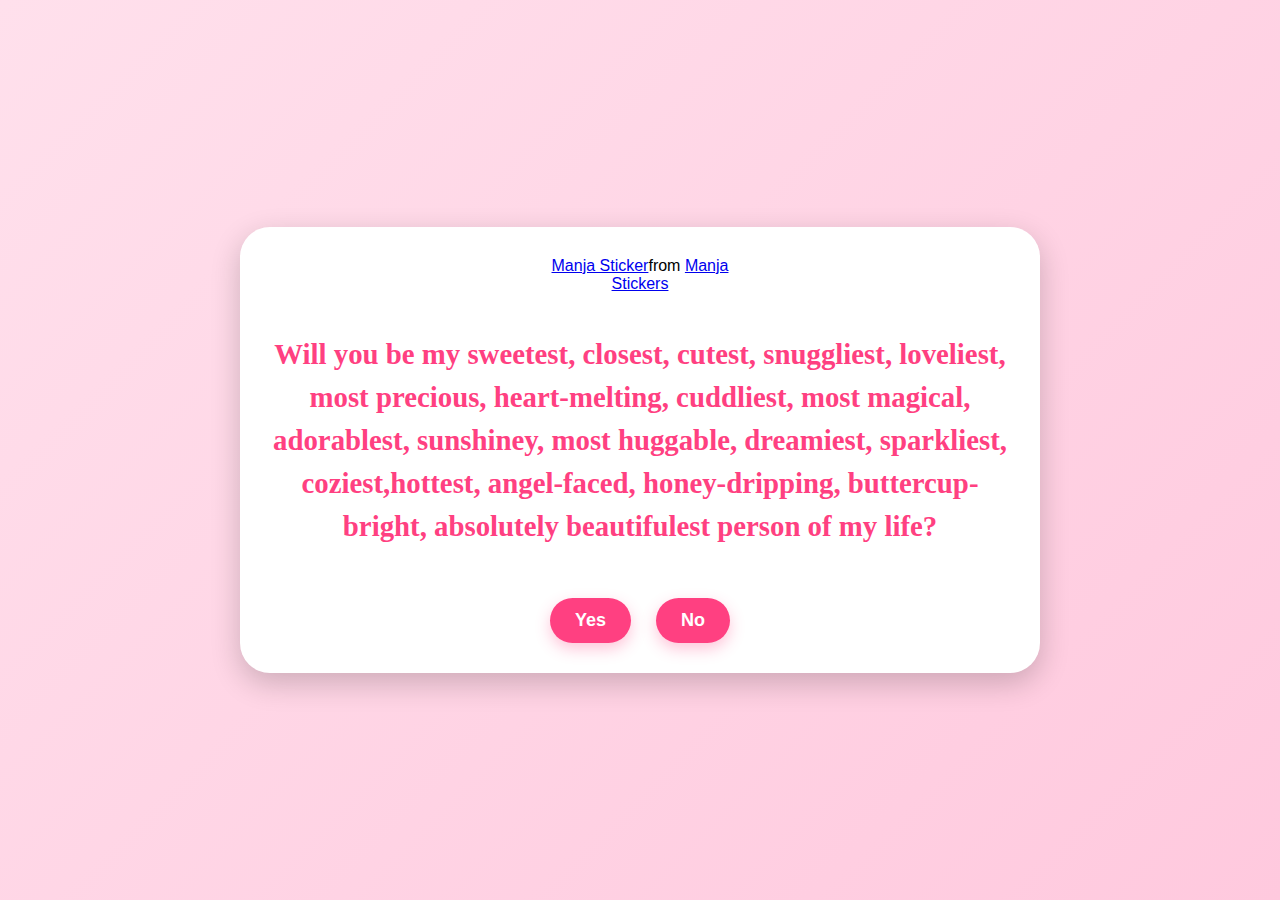
<file: index.html>
<!DOCTYPE html>
<html lang="en">
  <head>
    <meta charset="UTF-8" />
    <meta name="viewport" content="width=device-width, initial-scale=1.0" />
    <title>For Her</title>

    <link rel="stylesheet" href="./style.css" />
  </head>

  <body>
    <div class="container">
      <div
        class="tenor-gif-embed"
        data-postid="22885016"
        data-share-method="host"
        data-aspect-ratio="1.04918"
        data-width="100%"
      >
        <a href="https://tenor.com/view/manja-gif-22885016">Manja Sticker</a
        >from
        <a href="https://tenor.com/search/manja-stickers">Manja Stickers</a>
      </div>

      <script
        type="text/javascript"
        async
        src="https://tenor.com/embed.js"
      ></script>
      <h1>
        Will you be my sweetest, closest, cutest, snuggliest, loveliest, most
        precious, heart-melting, cuddliest, most magical, adorablest, sunshiney,
        most huggable, dreamiest, sparkliest, coziest,hottest, angel-faced,
        honey-dripping, buttercup-bright, absolutely beautifulest person of my
        life?
      </h1>
      <!-- <p>Chiku is all yours</p> -->

      <div class="btn">
        <a href="yes.html">Yes</a>
        <a href="no1.html">No</a>
      </div>
    </div>
  </body>
</html>
</file>
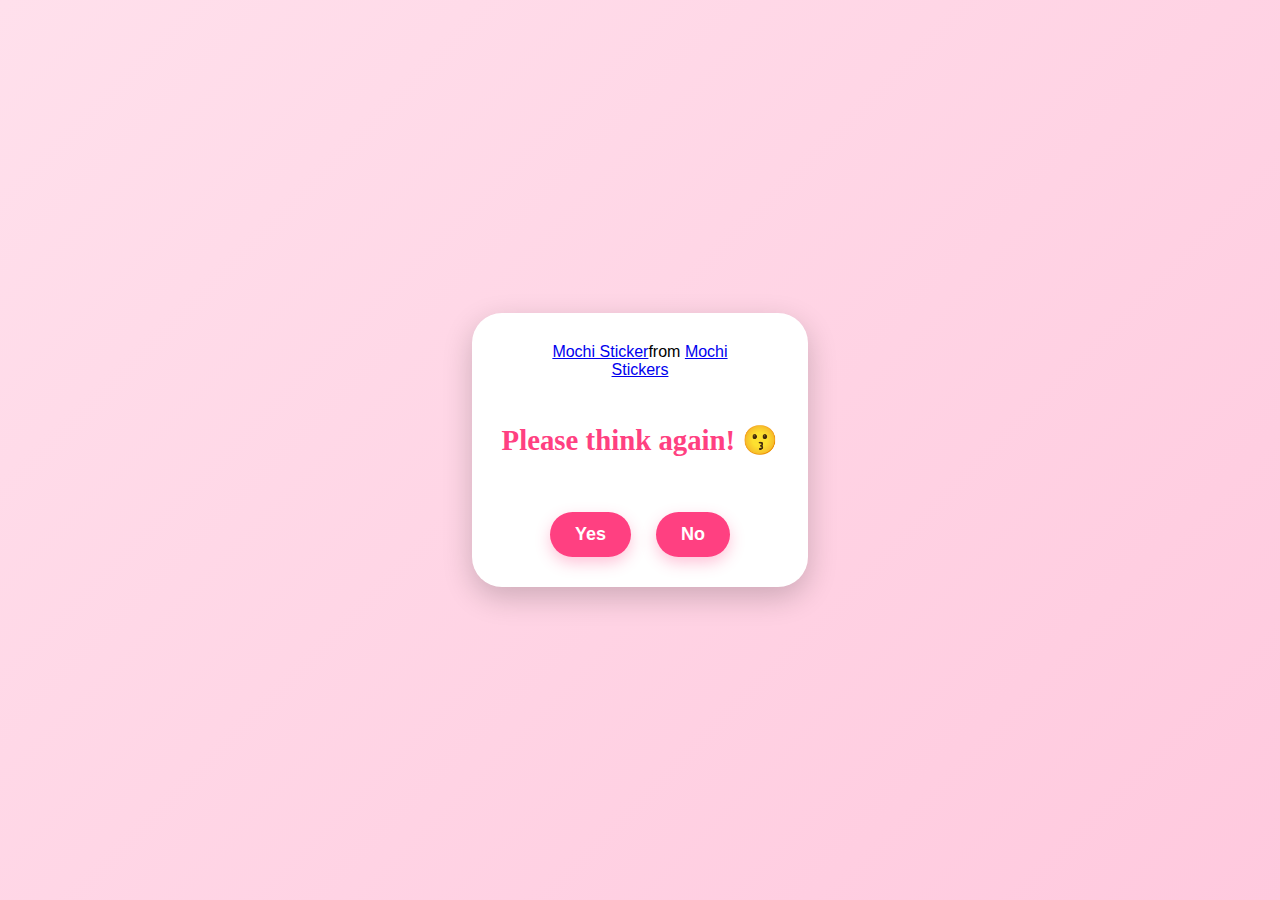
<file: no1.html>
<!DOCTYPE html>
<html lang="en">
  <head>
    <meta charset="UTF-8" />
    <meta name="viewport" content="width=device-width, initial-scale=1.0" />
    <title>For Her</title>

    <link rel="stylesheet" href="./style.css" />
  </head>

  <body>
    <div class="container">
      <div
        class="tenor-gif-embed"
        data-postid="22050818"
        data-share-method="host"
        data-aspect-ratio="1"
        data-width="100%"
      >
        <a href="https://tenor.com/view/mochi-gif-22050818">Mochi Sticker</a
        >from
        <a href="https://tenor.com/search/mochi-stickers">Mochi Stickers</a>
      </div>
      <script
        type="text/javascript"
        async
        src="https://tenor.com/embed.js"
      ></script>
      <h1>Please think again! 😗</h1>
      <!-- <p>itni jaldi na matt bolo😥</p> -->

      <div class="btn">
        <a href="yes.html">Yes</a>
        <a href="no2.html">No</a>
      </div>
    </div>
  </body>
</html>
</file>
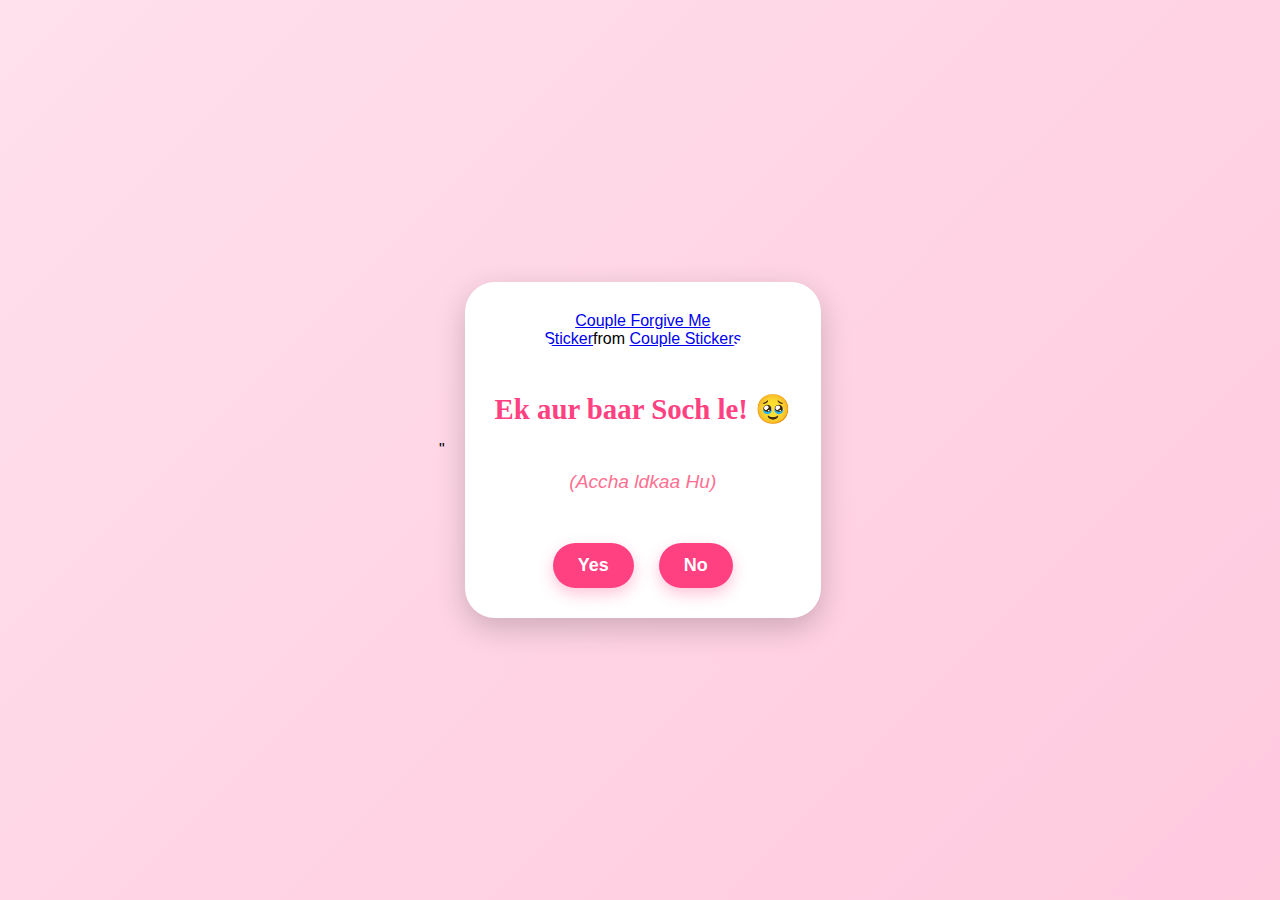
<file: no2.html>
"<!DOCTYPE html>
<html lang="en">
  <head>
    <meta charset="UTF-8" />
    <meta name="viewport" content="width=device-width, initial-scale=1.0" />
    <title>For Her</title>

    <link rel="stylesheet" href="./style.css" />
  </head>

  <body>
    <div class="container">
      <div
        class="tenor-gif-embed"
        data-postid="15195810"
        data-share-method="host"
        data-aspect-ratio="1"
        data-width="100%"
      >
        <a
          href="https://tenor.com/view/couple-forgive-me-asking-for-forgiveness-begging-crying-gif-15195810"
          >Couple Forgive Me Sticker</a
        >from
        <a href="https://tenor.com/search/couple-stickers">Couple Stickers</a>
      </div>
      <script
        type="text/javascript"
        async
        src="https://tenor.com/embed.js"
      ></script>

      <h1>Ek aur baar Soch le! 🥹</h1>
      <p>(Accha ldkaa Hu)</p>

      <div class="btn">
        <a href="yes.html">Yes</a>
        <a href="no3.html">No</a>
      </div>
    </div>
  </body>
</html>
</file>
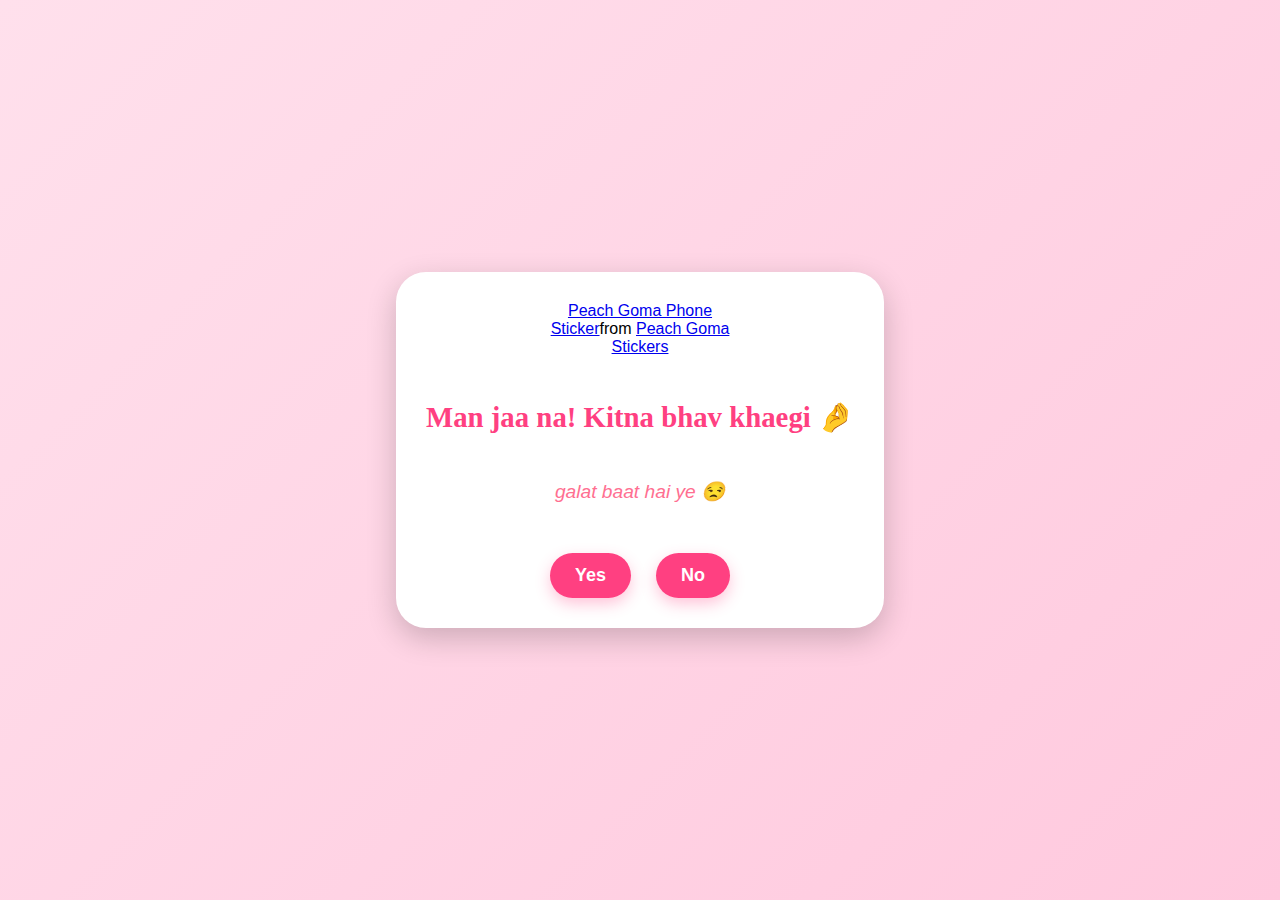
<file: no3.html>
<!DOCTYPE html>
<html lang="en">
  <head>
    <meta charset="UTF-8" />
    <meta name="viewport" content="width=device-width, initial-scale=1.0" />
    <title>For Her</title>

    <link rel="stylesheet" href="./style.css" />
  </head>

  <body>
    <div class="container">
      <div
        class="tenor-gif-embed"
        data-postid="15974530976611222074"
        data-share-method="host"
        data-aspect-ratio="1.26923"
        data-width="100%"
      >
        <a
          href="https://tenor.com/view/peach-goma-phone-gif-15974530976611222074"
          >Peach Goma Phone Sticker</a
        >from
        <a href="https://tenor.com/search/peach+goma-stickers"
          >Peach Goma Stickers</a
        >
      </div>
      <script
        type="text/javascript"
        async
        src="https://tenor.com/embed.js"
      ></script>

      <h1>Man jaa na! Kitna bhav khaegi 🤌</h1>
      <p>galat baat hai ye 😒</p>

      <div class="btn">
        <a href="yes.html">Yes</a>
        <a href="#" id="move-random">No</a>
      </div>
    </div>

    <script src="./script.js"></script>
  </body>
</html>
</file>
<file: style.css>
* {
  margin: 0;
  padding: 0;
  box-sizing: border-box;
  font-family: sans-serif;
}

body {
  width: 100%;
  min-height: 100vh;
  display: flex;
  justify-content: center;
  align-items: center;
  background-color: #d9a6a6;
}

.container {
  display: flex;
  flex-direction: column;
  text-align: center;
  align-items: center;
  gap: 20px;
  max-width: 500px;
  margin: 20px;
}

.container .tenor-gif-embed {
  max-width: 200px;
}

.container .btn {
  display: flex;
  gap: 25px;
}

.btn a {
  text-decoration: none;
  color: #111;
  background: #fff;
  padding: 10px 25px;
  border-radius: 66px;
  box-shadow: 0.5rem 1rem 3rem hsl(0, 0%, 0%, 0.3);
}

/* style.css */

@import url("https://fonts.googleapis.com/css2?family=Pacifico&family=Poppins:wght@300;500;700&display=swap");

body {
  margin: 0;
  padding: 0;
  font-family: "Poppins", sans-serif;
  background: linear-gradient(135deg, #ffe0ec, #ffc9de);
  display: flex;
  align-items: center;
  justify-content: center;
  min-height: 100vh;
}

.container {
  text-align: center;
  padding: 30px;
  background: white;
  border-radius: 30px;
  box-shadow: 0 10px 30px rgba(0, 0, 0, 0.2);
  max-width: 800px;
  margin: 20px;
  animation: fadeIn 2s ease;
}

.tenor-gif-embed {
  border-radius: 20px;
  overflow: hidden;
  margin-bottom: 20px;
}

h1 {
  font-family: "Pacifico", cursive;
  font-size: 1.8rem;
  color: #ff4081;
  margin-bottom: 30px;
  line-height: 1.5;
}

.btn {
  display: flex;
  justify-content: center;
  gap: 20px;
}

.btn a {
  text-decoration: none;
  padding: 12px 25px;
  font-size: 18px;
  border-radius: 25px;
  background-color: #ff4081;
  color: white;
  transition: 0.3s;
  font-weight: bold;
  box-shadow: 0 6px 15px rgba(255, 64, 129, 0.3);
}

.btn a:hover {
  background-color: #e91e63;
  transform: scale(1.05);
}

p {
  font-size: 1.2rem;
  color: #ff6f91;
  font-weight: 500;
  margin-top: -10px;
  margin-bottom: 30px;
  font-style: italic;
  animation: pulseText 2s infinite;
}

@keyframes fadeIn {
  0% {
    opacity: 0;
    transform: translateY(-30px);
  }
  100% {
    opacity: 1;
    transform: translateY(0);
  }
}
</file>
